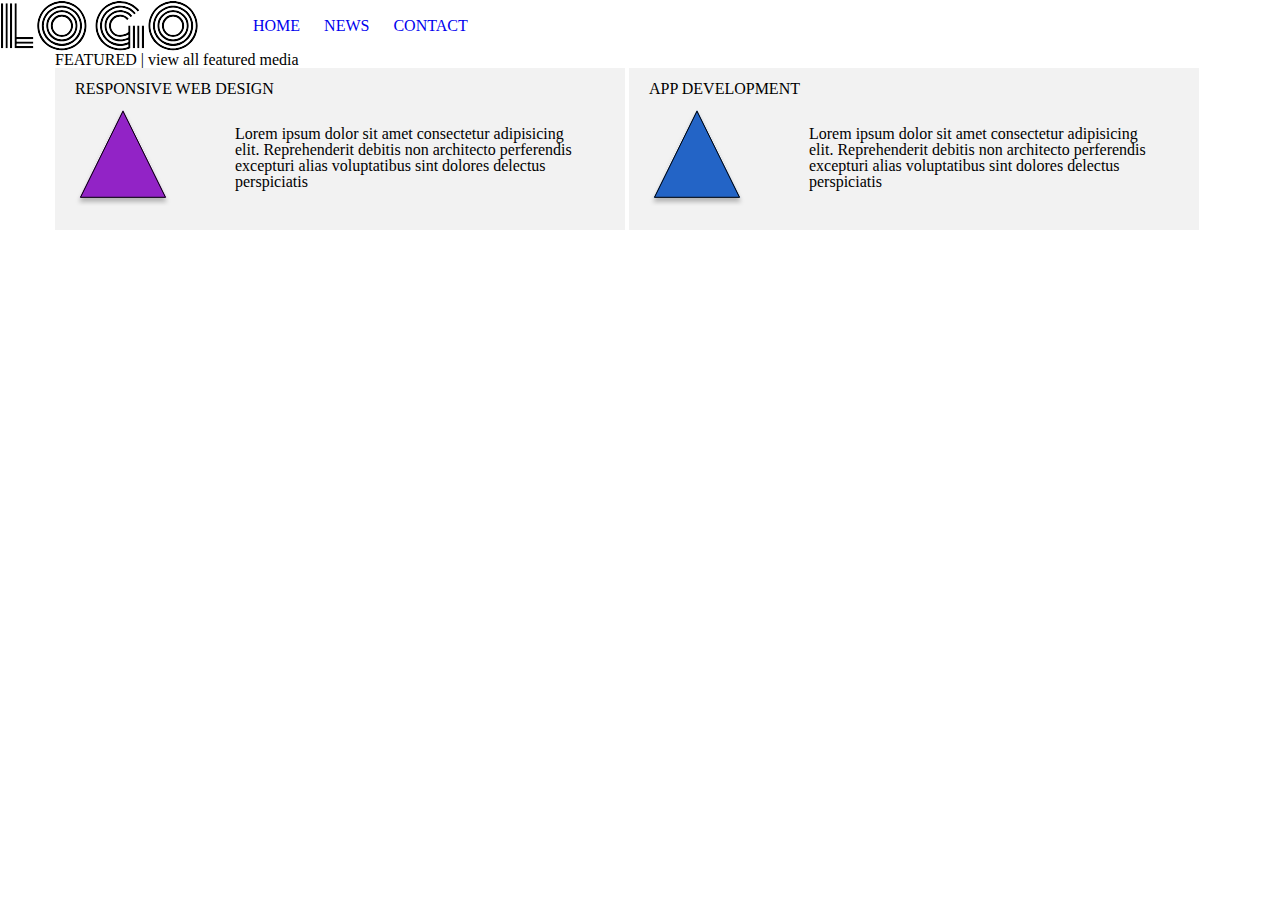
<file: index.html>
<!DOCTYPE html>
<html>
    <head>
        <title>Home Page</title>
        <link rel="stylesheet" href="CSS/reset.css">
        <link rel="stylesheet" href="CSS/style2.css">
    </head>
    <body>
        <header>
            <a href="index.html">
                <img class="logo" src="images/logo.svg" alt="logo">
            </a>
            <nav class="navigation">
                <ul>
                    <li class="nav-li">
                        <a href="index.html">HOME</a>
                    </li>
                    <li class="nav-li">
                        <a href="#">NEWS</a>
                    </li>
                    <li class="nav-li">    
                        <a href="#">CONTACT</a>
                    </li>
                </ul>
            </nav>
        </header>
        <section>
            <div class="container-block">
                <h3>FEATURED | view all featured media</h3>
                <div class="left-block">
                    <h4 class="title-block">RESPONSIVE WEB DESIGN</h4>
                    <img class="image-block" src="images/samkutxedi.svg" alt="sam">
                    <p class="text-block">Lorem ipsum dolor sit amet consectetur adipisicing elit. Reprehenderit debitis non architecto perferendis excepturi alias voluptatibus sint dolores delectus perspiciatis
                    </p>
                </div>
                <div class="right-block">
                    <h4 class="title-block">APP DEVELOPMENT</h4>
                    <img class="image-block" src="images/samkutxedi 2.svg" alt="samk">
                    <p class="text-block">Lorem ipsum dolor sit amet consectetur adipisicing elit. Reprehenderit debitis non architecto perferendis excepturi alias voluptatibus sint dolores delectus perspiciatis
                    </p>
                </div>
            </div>
        </section>
    </body>
</html>
</file>
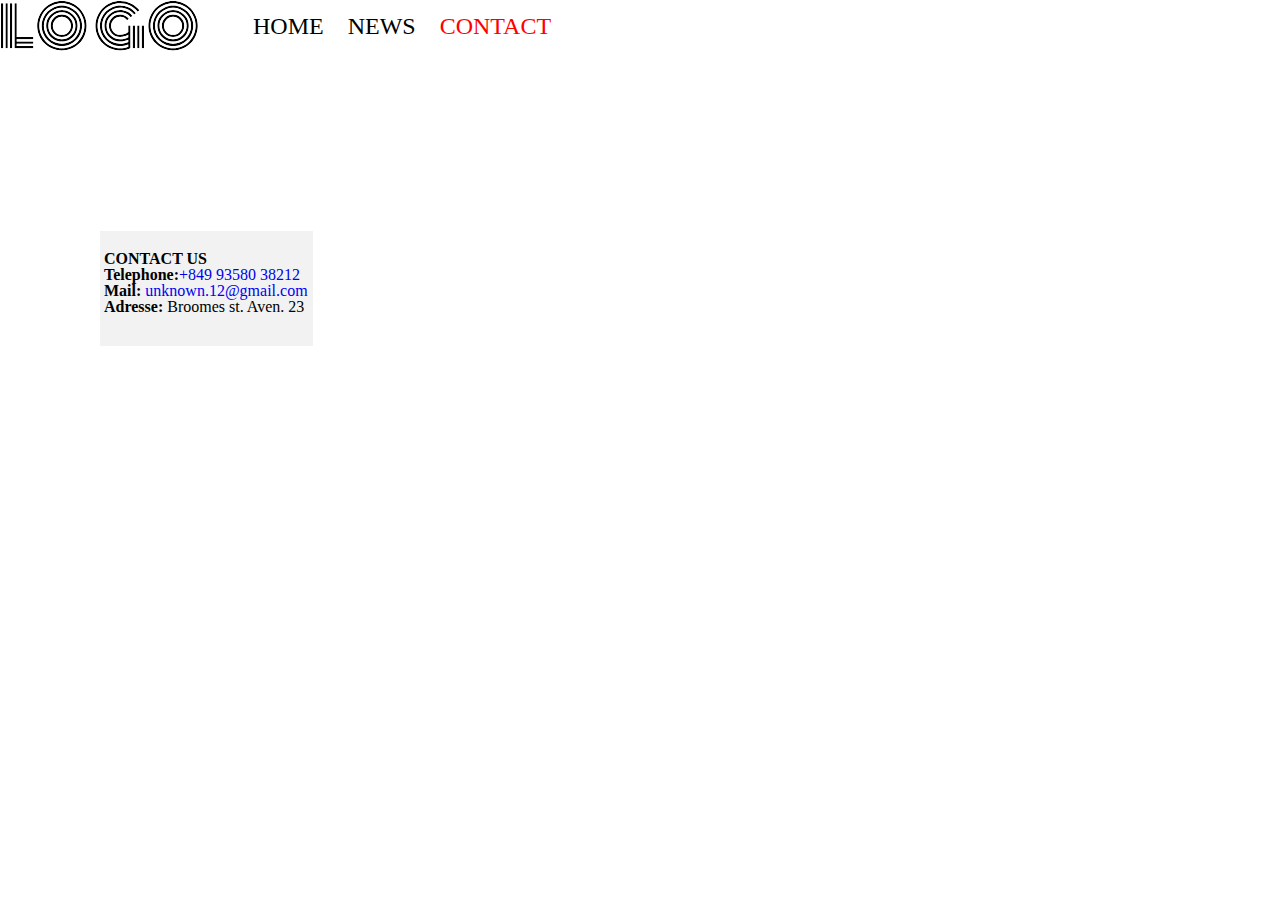
<file: contact.html>
<!DOCTYPE html>
<html>
    <head>
        <title>Contact Page</title>
        <link rel="stylesheet" href="CSS/reset.css">
        <link rel="stylesheet" href="CSS/style2.css">
    </head>
    <body>
        <header>
            <a> <img class="logo" src="images/logo.svg" alt="logo"></a>
        <nav class="navigation">
            <ul>
                <li class="nav-li"> <a class="nav-a" href="index.html">HOME</a> </li>
                <li class="nav-li"> <a class="nav-a" href="news.html">NEWS</a> </li>
                <li class="nav-li"> <a class="nav-a active" href="#">CONTACT</a> </li>
            </ul>
        </nav>
        </header>  

        <section>
            <div class="box1">
                <h3><span class="bolder">CONTACT US</span></h3>
                <p><span class="bolder">Telephone:</span><a href="tel:+849 93580 38212">+849 93580 38212</a></p>
                <p><span class="bolder">Mail:</span> <a href="mailto:unknown.12@gmail.com?subject=Hello">unknown.12@gmail.com</a></p>
                <p><span class="bolder">Adresse:</span> Broomes st. Aven. 23</p>
            </div>
            <div class="ruka">
                <iframe src="https://www.google.com/maps/embed?pb=!1m18!1m12!1m3!1d3023.83674408884!2d-74.0020303239738!3d40.72161027139223!2m3!1f0!2f0!3f0!3m2!1i1024!2i768!4f13.1!3m3!1m2!1s0x89c2598634795f7f%3A0xc661cf18a744c88c!2sBroome%20St%2C%20New%20York%2C%20NY%2C%20USA!5e0!3m2!1sen!2sfr!4v1703158564445!5m2!1sen!2sfr" width="650" height="450" style="border:0;" allowfullscreen="" loading="lazy" referrerpolicy="no-referrer-when-downgrade"></iframe>
            </div>
        </section>

    </body>
</html>
</file>
<file: CSS/style2.css>
.nav-a{
    font-size: 24px;
    color: black;
}
.active{
    color: red;
}
.date{
    background-color: #3d58a6;
    width: 56px;
    height: 56px;
    font-size: 48px; 
    color: #FFFFFF;
}
/* .title{
    border-width: 2px;
    border-style: solid;
    border-color: red;
} 
es magalitad aris borderis gastilvis
grdzeli versia, axla mokled davwerot
*/
.title{
    border: 2px solid red;
}

/* .title{
    margin-top: 21px;
    margin-right: 100px;
    margin-bottom: 17.5px;
    margin-left: 50px;

    isev margin inis grdzeli versia,
    axla mokle
} */
.title{
    margin: 21px 100px 17.5px 50px;
}

/* .title{
    margin: 100px 50px 30px;
} 
es kidev ufro shemoklebuli versiaa,
ubralod aq daakvirdi rogor dasvams,
100px aris zevidan dashoreba,
50px aris marcxnidan da marjvnidan,
30px aris qvemodan dashoreba,
axla kidev ufro mokle versia
*/

/* .title{
    margin: 100px 50px;
} 
100px aris zevidan da qvevidan dashoreba,
50px aris marjvnidan da marcxnidan.
da sheidzleba ufro moklec
*/

/* .title{
    margin: 100px;
} 
es nishnavs ro yvela mxridan
dashoreba iqneba 100px
*/

.title{
    padding: 100px 50px;
}

/* padding shida sazgvrebis
dacilebaa, da zustad marginivit
shegidzlia shemokleba. 

KVELAZE MTAVARI MARGIN
ARIS GARE DASHOREBA
MAGALITAD OBIEQTEBS SHORIS,
PADDING KIDE OBIQTIS SHIGNIT
DASHOREBAA
*/

.title{
    width: 300px;
    height: 200px;
}

.text1{
    border: 2px solid red;
    display: inline-block;
    width: 800px;
}
.text2{
    border: 2px solid blue;
    display: none;
}

/* display:
block - avtomaturad dakavebul adgils da sazgvrebs anulebs.
inline - gverdigverd ganlageba obieqtebis
inline - block - gverdigvers ganlageba da zomebis micemac, sigane simagle.
none - obieqtis gaqroba.
*/

.logo{
    display: inline-block;
    margin-right: 50px;
    vertical-align: middle;
}
.navigation{
    display: inline-block;
    vertical-align: middle;
}
.nav-li{
    display: inline-block;
    margin-right: 20px;
}

/* vertical-align: middle 
es nishnavs ro minda ro ert zolze
gatanabrebulad iyos magalitad logo
da navigaciashi raebic miweria
*/

.container-block{
    width: 1170px;
    /* height: 400px;
    background-color: blueviolet; */
    /* margin-left: auto;
    margin-right: auto; */
    margin: 0 auto;
}

.left-block{
    width: 570px;
    background-color: #F2F2F2;
    display: inline-block;
    padding: 13px 15px 24px 20px;
    
}
.right-block{
    width: 570px;
    background-color: #F2F2F2;
    display: inline-block;
    padding: 13px 15px 24px 20px;
}
.text-block{
    display: inline-block;
    width: 355px;
    vertical-align: middle;
}
.image-block{
    vertical-align: middle;
    margin-right: 60px;
}
.title-block{
    margin-bottom: 12.5px;
}
.box1{
    width: 213px;
    height: 115px;
    background-color: #F2F2F2;
    /* padding-left: 4px;
    padding-top: 10px; */
    padding: 20px 0px 0px 4px;
    margin-left: 100px;
    display: inline-block;
    vertical-align: middle;
}
.ruka{
    display: inline-block;
    margin-left: 170px;
    margin-top: 20px;
    vertical-align: middle;
}
.bolder{
    font-weight: bold;
}
</file>
